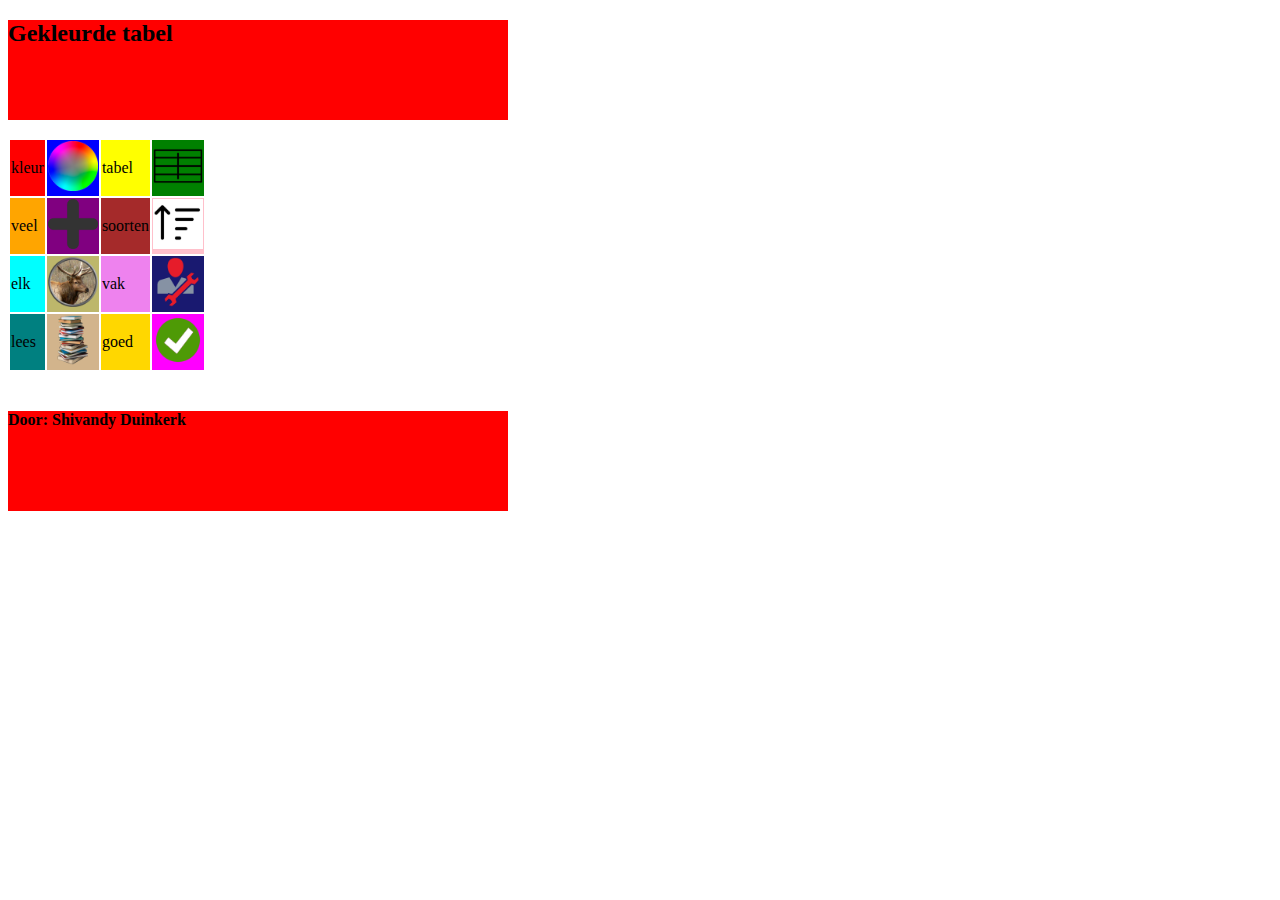
<file: index.html>
<!DOCTYPE html>
<html lang="en">
 <head>
  <meta charset="utf-8">
  <title>Huiswerk les 12</title>
  <link rel="stylesheet" type="text/css" href="main.css">
 </head>
 <body>
  <header>
    <h2>Gekleurde tabel</h2>
  </header>
  <br>
  <table>
    <tr>
      <td id="een">kleur</td>
      <td id="twee"><img src="kleur.png" alt="" width="50" height="50"></td>
      <td id="drie">tabel</td>
      <td id="vier"><img src="tabel.png" alt="" width="50" height="50"></td>
    </tr>
    <tr>
      <td id="vijf">veel</td>
      <td id="zes"><img src="plus.png" alt="" width="50" height="50"></td>
      <td id="zeven">soorten</td>
      <td id="acht"><img src="soort.png" alt="" width="50" height="50"></td>
    </tr>
    <tr>
      <td id="negen">elk</td>
      <td id="tien"><img src="elk.png" alt="" width="50" height="50"></td>
      <td id="elf">vak</td>
      <td id="twaalf"><img src="vak.png" alt="" width="50" height="50"></td>
    </tr>
    <tr>
      <td id="dertien">lees</td>
      <td id="veertien"><img src="boek.png" alt="" width="50" height="50"></td>
      <td id="vijftien">goed</td>
      <td id="zestien"><img src="goed.png" alt="" width="50" height="50"></td>
    </tr>
  </table>
  <br>
  <footer>
    <h4>Door: Shivandy Duinkerk</h4>
  </footer>
 </body>
</html>
</file>
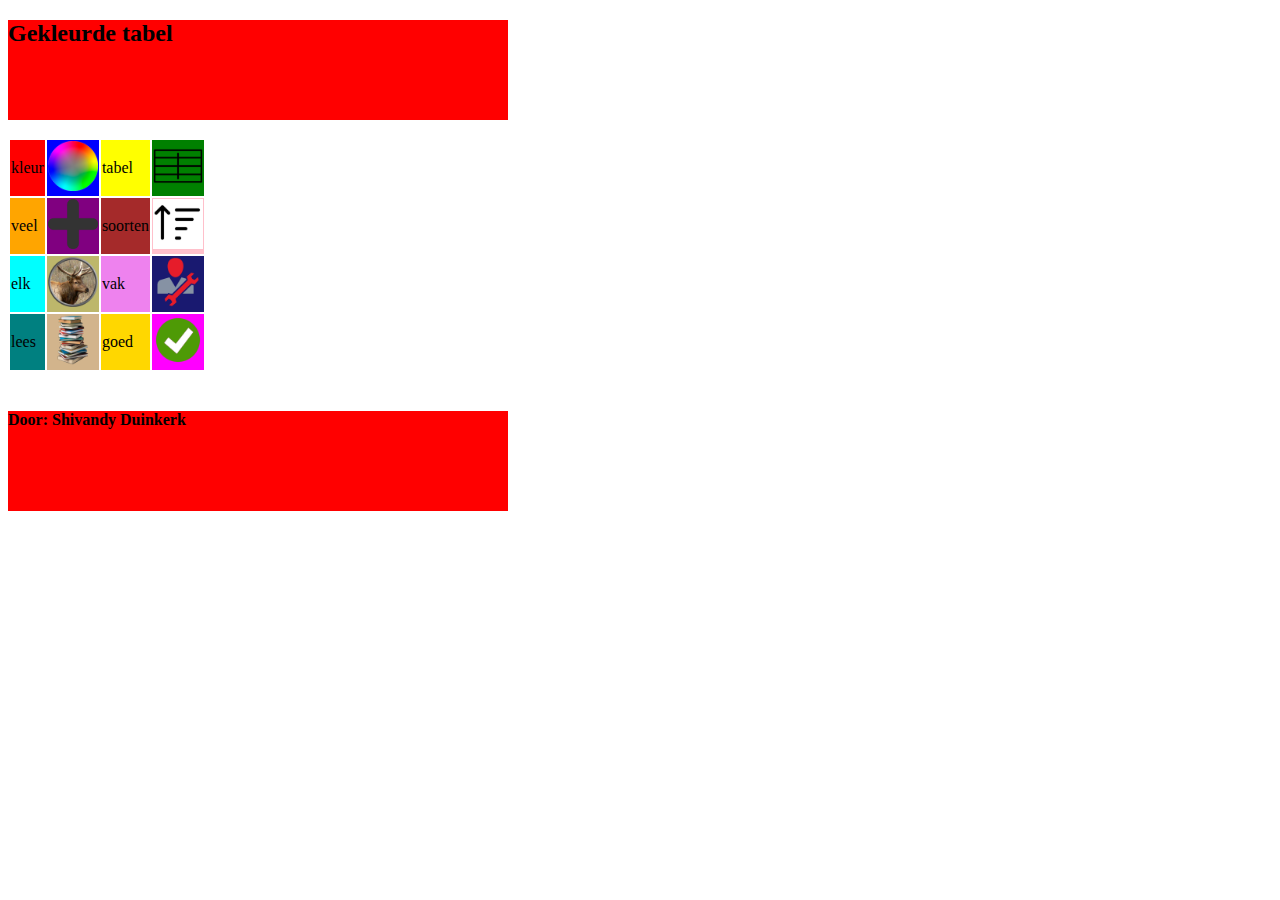
<file: Huiswerk les 12.html>
<!DOCTYPE html>
<html lang="en">
 <head>
  <meta charset="utf-8">
  <title>Huiswerk les 12</title>
  <link rel="stylesheet" type="text/css" href="main.css">
 </head>
 <body>
  <header>
    <h2>Gekleurde tabel</h2>
  </header>
  <br>
  <table>
    <tr>
      <td id="een">kleur</td>
      <td id="twee"><img src="kleur.png" alt="" width="50" height="50"></td>
      <td id="drie">tabel</td>
      <td id="vier"><img src="tabel.png" alt="" width="50" height="50"></td>
    </tr>
    <tr>
      <td id="vijf">veel</td>
      <td id="zes"><img src="plus.png" alt="" width="50" height="50"></td>
      <td id="zeven">soorten</td>
      <td id="acht"><img src="soort.png" alt="" width="50" height="50"></td>
    </tr>
    <tr>
      <td id="negen">elk</td>
      <td id="tien"><img src="elk.png" alt="" width="50" height="50"></td>
      <td id="elf">vak</td>
      <td id="twaalf"><img src="vak.png" alt="" width="50" height="50"></td>
    </tr>
    <tr>
      <td id="dertien">lees</td>
      <td id="veertien"><img src="boek.png" alt="" width="50" height="50"></td>
      <td id="vijftien">goed</td>
      <td id="zestien"><img src="goed.png" alt="" width="50" height="50"></td>
    </tr>
  </table>
  <br>
  <footer>
    <h4>Door: Shivandy Duinkerk</h4>
  </footer>
 </body>
</html>
</file>
<file: main.css>
header{
  background-color: red;
  width: 500px;
  height: 100px;
}
footer{
  background-color: red;
  width: 500px;
  height: 100px;
}
#een{
  background-color: red;
}
#twee{
  background-color: blue;
}
#drie{
  background-color: yellow;
}
#vier{
  background-color: green;
}
#vijf{
  background-color: orange;
}
#zes{
  background-color: purple;
}
#zeven{
  background-color: brown;
}
#acht{
  background-color: pink;
}
#negen{
  background-color: cyan;
}
#tien{
  background-color: darkkhaki;
}
#elf{
  background-color: violet;
}
#twaalf{
  background-color: midnightblue;
}
#dertien{
  background-color: teal;
}
#veertien{
  background-color: tan;
}
#vijftien{
  background-color: gold;
}
#zestien{
  background-color: fuchsia;
}
</file>
